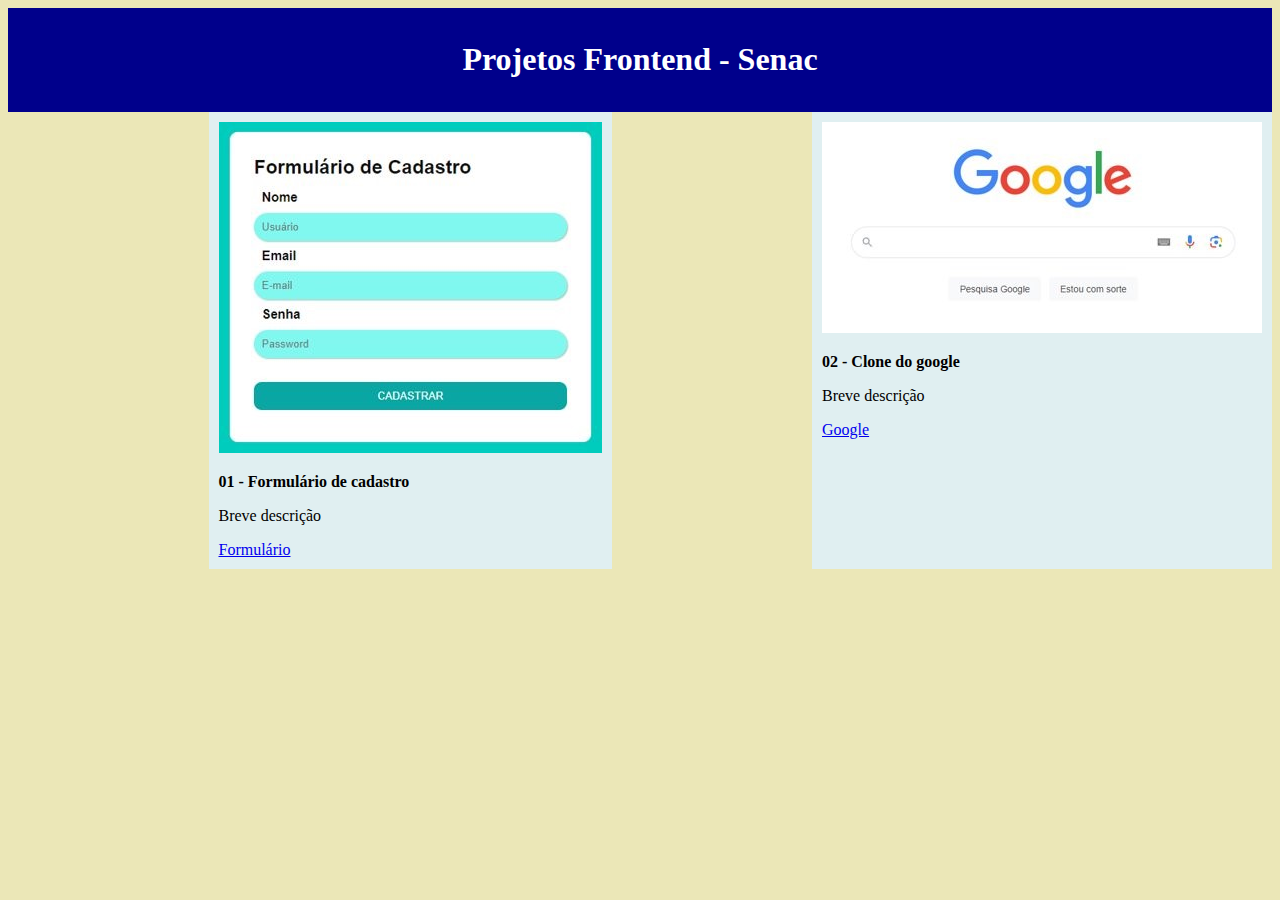
<file: index.html>
<!DOCTYPE html>
<html lang="pt-br">
<head>
    <meta charset="UTF-8">
    <meta name="viewport" content="width=device-width, initial-scale=1.0">
    <title>Document</title>

    <link rel="stylesheet" href="estilo.css"> 

</head>

<body>
    
    
    <div id="titulo">
        
      <h1> Projetos Frontend - Senac </h1>

    
    </div>

    <div id="conteiner">

    <div id="quadro1" class="img-quadro1">
        <img src="imagens/quadro1.jpg" alt="quadro1">
        <p><b>01 - Formulário de cadastro</b></p>
        <P>Breve descrição </P>
        <a href="formulario.html" > Formulário </a>
    </div>

    <div id="quadro2" class="img-quadro2">
        <img src="imagens/quadro2.jpg" alt="quadro2">
        <p><b>02 - Clone do google </b></p>
        <P>Breve descrição </P>
        <a href="google.html" > Google </a>
    </div>

</div>



</body>
</html>
</file>
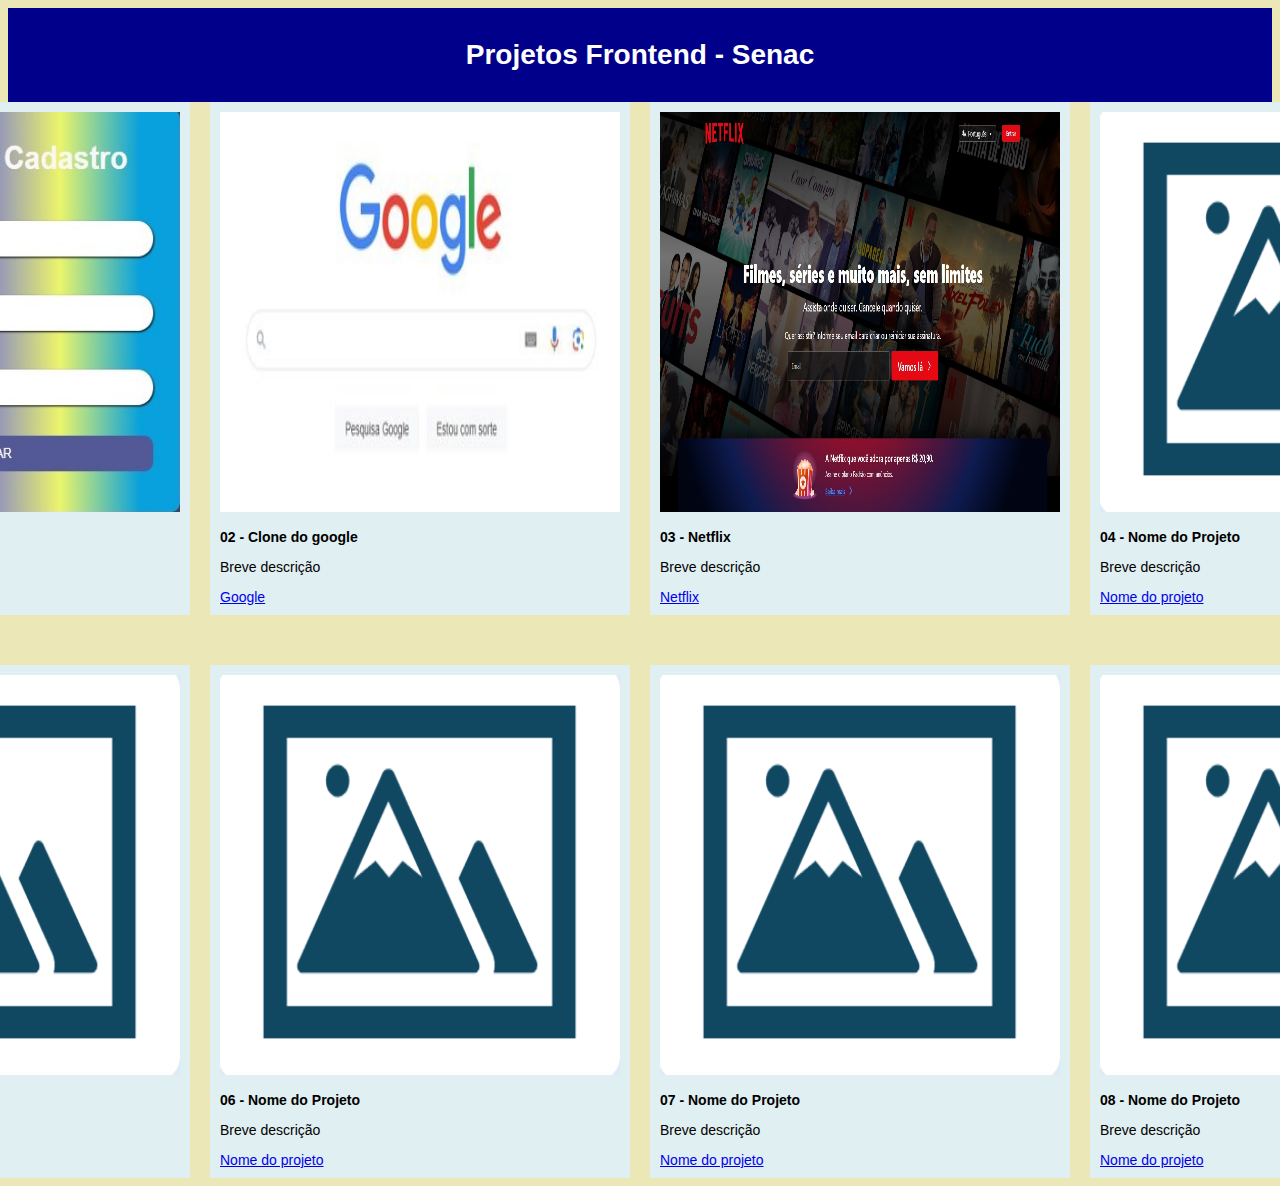
<file: projeto_home/projeto_home/index.html>
<!DOCTYPE html>
<html lang="pt-br">

<head>
    <meta charset="UTF-8">
    <meta name="viewport" content="width=device-width, initial-scale=1.0">
    <title>Document</title>

    <link rel="stylesheet" href="estilo.css">

</head>

<body>


    <div id="titulo">

        <h1> Projetos Frontend - Senac </h1>


    </div>

    <div id="conteiner">

        <div class="quadro1">
            <img src="imagens/quadro1.jpg" alt="quadro1">
            <p><b>01 - Formulário de cadastro</b></p>
            <P>Breve descrição </P>
            <a href="formulario.html"> Formulário </a>
        </div>

        <div class="quadro1">
            <img src="imagens/quadro2.jpg" alt="quadro2">
            <p><b>02 - Clone do google </b></p>
            <P>Breve descrição </P>
            <a href="google.html"> Google </a>
        </div>


        <div class="quadro1">
            <img src="imagens/Quadro3.jpg" alt="quadro3">
            <p><b>03 - Netflix </b></p>
            <P>Breve descrição </P>
            <a href="netflix.html"> Netflix </a>
        </div>

        <div class="quadro1">
            <img src="imagens/Quadro4.png" alt="quadro4">
            <p><b>04 - Nome do Projeto </b></p>
            <P>Breve descrição </P>
            <a href="link.com"> Nome do projeto </a>
        </div>

    </div>

    <div id="conteiner2">

        <div class="quadro1">
            <img src="imagens/Quadro4.png" alt="quadro4">
            <p><b>05 - Nome do Projeto </b></p>
            <P>Breve descrição </P>
            <a href="link.com"> Nome do projeto </a>
        </div>

        <div class="quadro1">
            <img src="imagens/Quadro4.png" alt="quadro4">
            <p><b>06 - Nome do Projeto </b></p>
            <P>Breve descrição </P>
            <a href="link.com"> Nome do projeto </a>
        </div>

        <div class="quadro1">
            <img src="imagens/Quadro4.png" alt="quadro4">
            <p><b>07 - Nome do Projeto </b></p>
            <P>Breve descrição </P>
            <a href="link.com"> Nome do projeto </a>
        </div>

        <div class="quadro1">
            <img src="imagens/Quadro4.png" alt="quadro4">
            <p><b>08 - Nome do Projeto </b></p>
            <P>Breve descrição </P>
            <a href="link.com"> Nome do projeto </a>
        </div>

    </div>



</body>

</html>
</file>
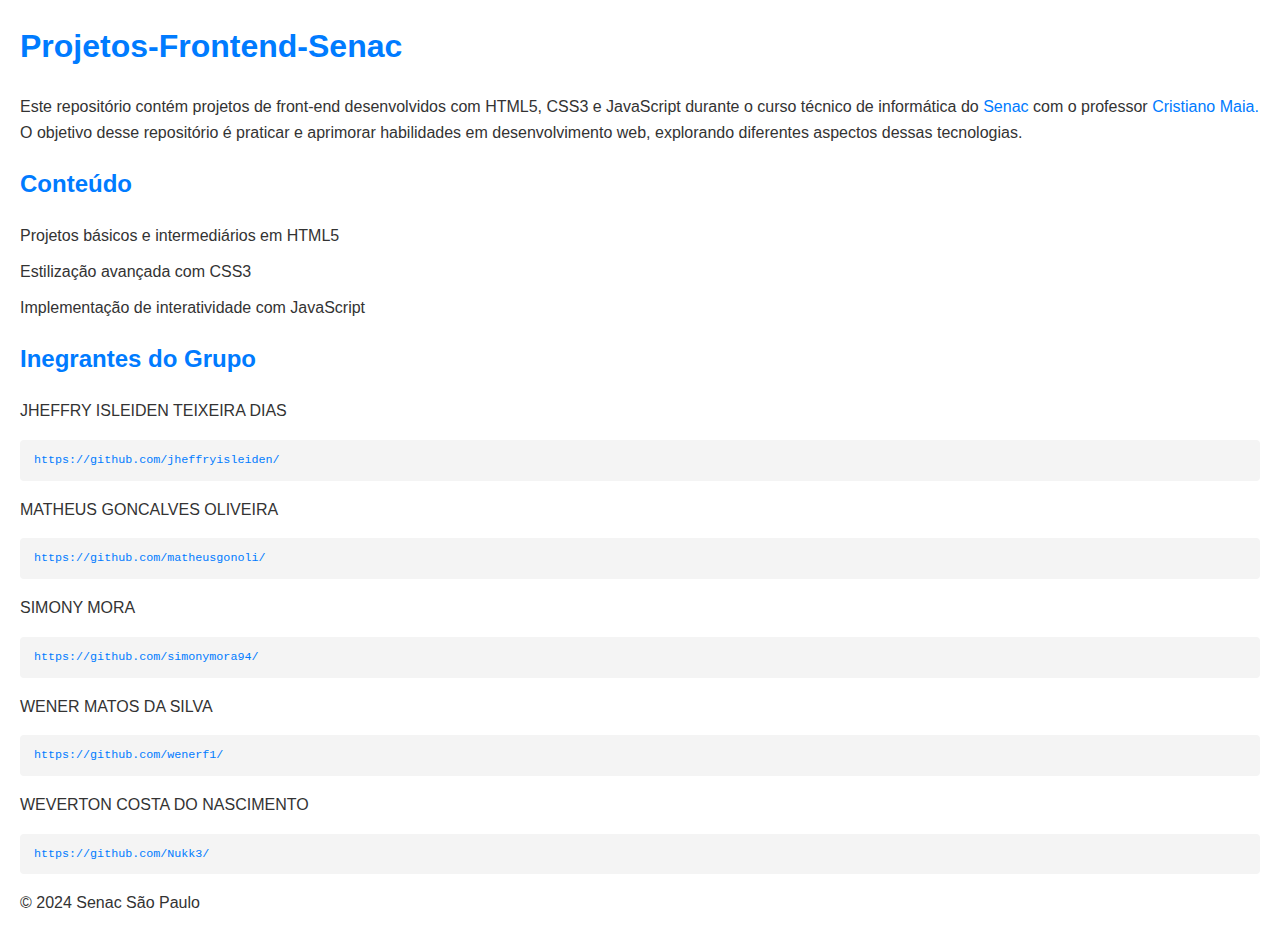
<file: readme.html>
<!DOCTYPE html>
<html lang="pt-BR">

<head>
    <meta charset="UTF-8">
    <meta name="viewport" content="width=device-width, initial-scale=1.0">
    <title>README</title>
    <style>
        body {
            font-family: Arial, sans-serif;
            line-height: 1.6;
            margin: 20px;
            color: #333;
        }

        h1,
        h2,
        h3 {
            color: #007bff;
        }

        code {
            background-color: #f4f4f4;
            padding: 2px 4px;
            border-radius: 4px;
            font-size: 0.9em;
        }

        pre {
            background-color: #f4f4f4;
            padding: 10px;
            border-radius: 4px;
            overflow-x: auto;
        }

        a {
            color: #007bff;
            text-decoration: none;
        }

        a:hover {
            text-decoration: underline;
        }

        ul {
            margin: 0;
            padding: 0;
            list-style: none;
        }

        li {
            margin-bottom: 10px;
        }
    </style>
</head>

<body>
    <h1>Projetos-Frontend-Senac​</h1>
    <p>Este repositório contém projetos de front-end desenvolvidos com HTML5, CSS3 e JavaScript durante o curso técnico
        de informática do <a href="https://www.sp.senac.br/">Senac</a> com o professor<a href="https://github.com/cristiano-maia/"> Cristiano Maia.</a><br> ​
        O objetivo desse repositório é praticar e aprimorar habilidades em desenvolvimento web, explorando diferentes
        aspectos dessas tecnologias.​</p>

    <h2 id="introducao">Conteúdo​</h2>
    <ul>
        <li>Projetos básicos e intermediários em HTML5​</li>
        <li>Estilização avançada com CSS3​</li>
        <li>Implementação de interatividade com JavaScript​</li>
    </ul>

    <h2 id="instalacao">Inegrantes do Grupo</h2>
    <p>JHEFFRY ISLEIDEN TEIXEIRA DIAS</p>
    <pre><code><a href="https://github.com/jheffryisleiden/">https://github.com/jheffryisleiden/</a></code></pre>

    <p>MATHEUS GONCALVES OLIVEIRA</p>
    <pre><code><a href="https://github.com/matheusgonoli/">https://github.com/matheusgonoli/</a></code></pre>

    <p>SIMONY MORA</p>
    <pre><code><a href="https://github.com/simony94/">https://github.com/simonymora94/</a></code></pre>

    <p>WENER MATOS DA SILVA </p>
    <pre><code><a href="https://github.com/wenerf1/">https://github.com/wenerf1/</a></code></pre>

    <p>WEVERTON COSTA DO NASCIMENTO</p>
    <pre><code><a href="https://github.com/Nukk3/">https://github.com/Nukk3/</a></code></pre>



    <footer>
        <p>&copy; 2024 Senac São Paulo </p>
    </footer>
</body>

</html>
</file>
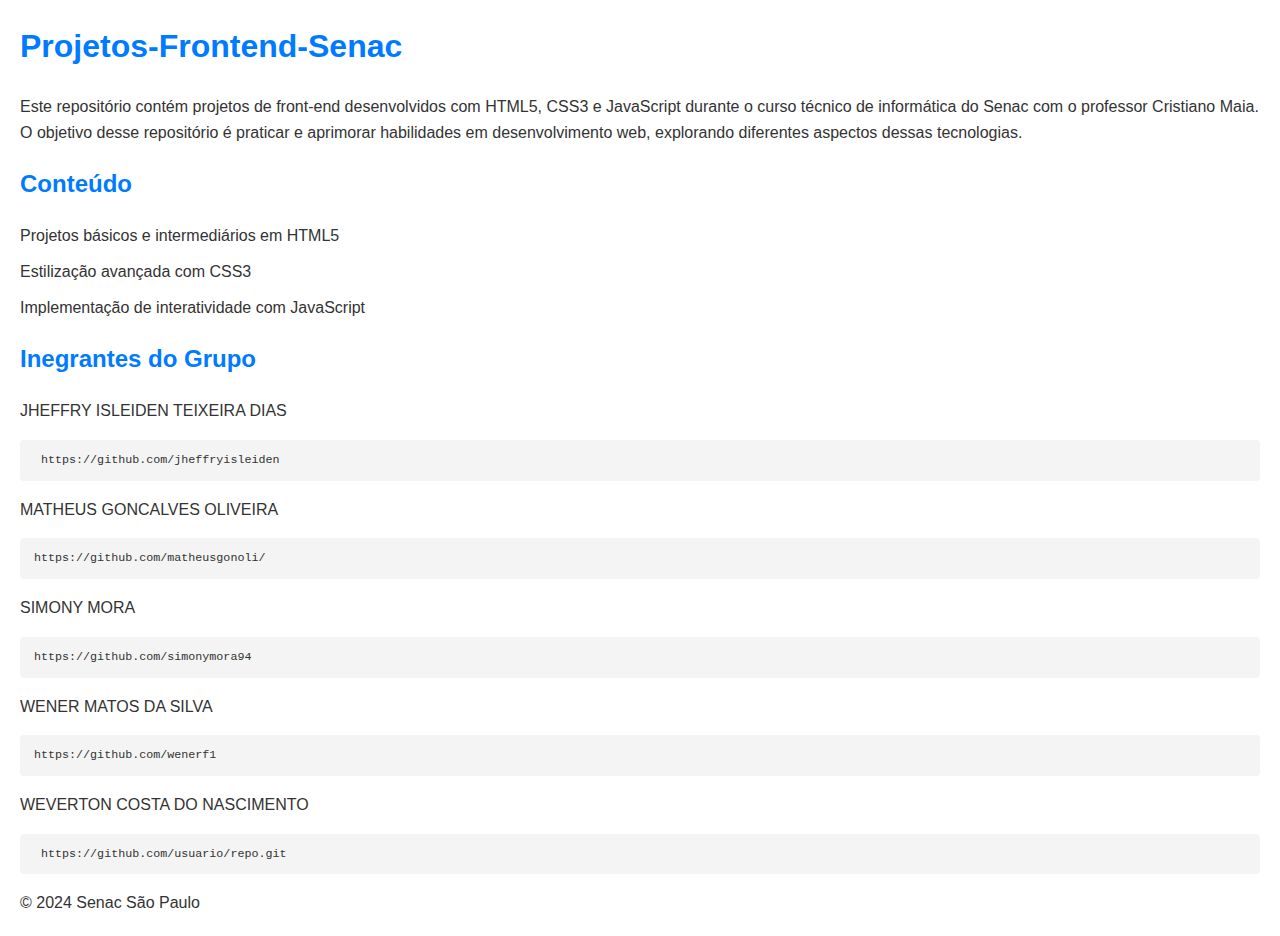
<file: projeto_02/readme.html>
<!DOCTYPE html>
<html lang="pt-BR">

<head>
    <meta charset="UTF-8">
    <meta name="viewport" content="width=device-width, initial-scale=1.0">
    <title>README</title>
    <style>
        body {
            font-family: Arial, sans-serif;
            line-height: 1.6;
            margin: 20px;
            color: #333;
        }

        h1,
        h2,
        h3 {
            color: #007bff;
        }

        code {
            background-color: #f4f4f4;
            padding: 2px 4px;
            border-radius: 4px;
            font-size: 0.9em;
        }

        pre {
            background-color: #f4f4f4;
            padding: 10px;
            border-radius: 4px;
            overflow-x: auto;
        }

        a {
            color: #007bff;
            text-decoration: none;
        }

        a:hover {
            text-decoration: underline;
        }

        ul {
            margin: 0;
            padding: 0;
            list-style: none;
        }

        li {
            margin-bottom: 10px;
        }
    </style>
</head>

<body>
    <h1>Projetos-Frontend-Senac​</h1>
    <p>Este repositório contém projetos de front-end desenvolvidos com HTML5, CSS3 e JavaScript durante o curso técnico
        de informática do Senac com o professor Cristiano Maia.<br> ​
        O objetivo desse repositório é praticar e aprimorar habilidades em desenvolvimento web, explorando diferentes
        aspectos dessas tecnologias.​</p>

    <h2 id="introducao">Conteúdo​</h2>
    <ul>
        <li>Projetos básicos e intermediários em HTML5​</li>
        <li>Estilização avançada com CSS3​</li>
        <li>Implementação de interatividade com JavaScript​</li>
    </ul>

    <h2 id="instalacao">Inegrantes do Grupo</h2>
    <p>JHEFFRY ISLEIDEN TEIXEIRA DIAS</p>
    <pre><code> https://github.com/jheffryisleiden</code></pre>

    <p>MATHEUS GONCALVES OLIVEIRA</p>
    <pre><code>https://github.com/matheusgonoli/</code></pre>

    <p>SIMONY MORA</p>
    <pre><code>https://github.com/simonymora94</code></pre>

    <p>WENER MATOS DA SILVA </p>
    <pre><code>https://github.com/wenerf1</code></pre>

    <p>WEVERTON COSTA DO NASCIMENTO</p>
    <pre><code> https://github.com/usuario/repo.git</code></pre>


    <footer>
        <p>&copy; 2024 Senac São Paulo </p>
    </footer>
</body>

</html>
</file>
<file: estilo.css>
body{
background:#ebe7b7;
}

#conteiner {
display: flex;
flex-wrap: wrap;
}

#titulo{
background: #00008b;
color: #ffff;
padding: 12px;
text-align: center;

}

#quadro1{
background: #e0eff1;
padding: 10px;
display: inline-block;
}

.img-quadro1{
    display: block;
    margin: 0 auto;
}

#quadro2{
    background: #e0eff1;
    padding: 10px;
    display: flexbox;
}
</file>
<file: projeto_home/projeto_home/estilo.css>
body {
    background: #ebe7b7;
    flex-wrap: wrap;
    font-size: 14px;
    font-family: Arial, Helvetica, sans-serif;

}

#conteiner {
    gap: 20px;
    display: flex;
    margin: 0 auto;
    justify-content: center;
    align-items: center;


}

#conteiner2 {
    gap: 20px;
    display: flex;
    margin: 0 auto;
    justify-content: center;
    align-items: center;
    margin-top: 50px;

}

#titulo {
    background: #00008b;
    color: #ffff;
    padding: 12px;
    text-align: center;
}

.quadro1 {
    background: #e0eff1;
    padding: 10px;
    display: inline-block;
}

.quadro1 img { height: 400px; width: 400px;

}
</file>
